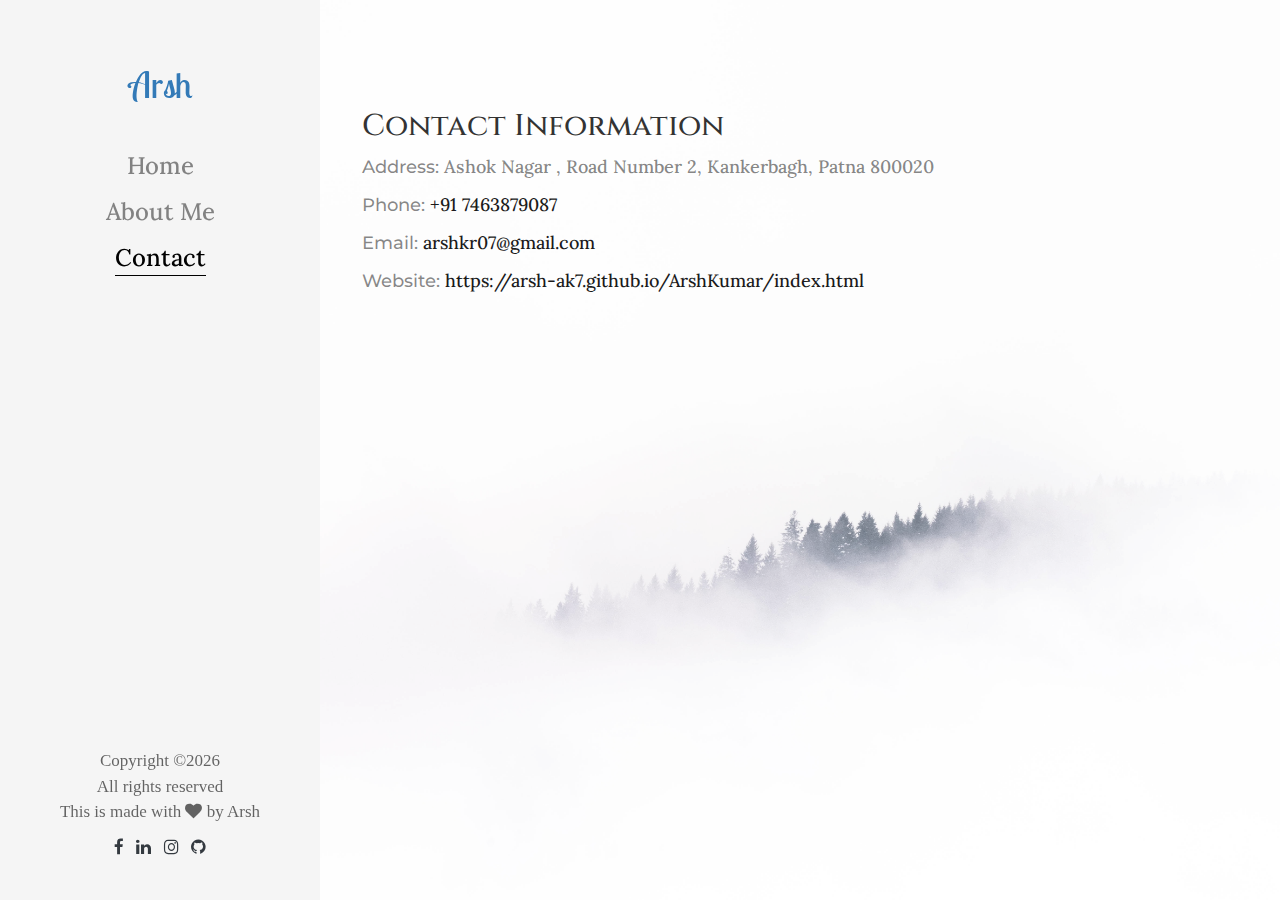
<file: Contact.html>
<!doctype html>
<html lang="en">
  <head>
    <title>Arsh</title>
    <meta charset="utf-8">
    <meta http-equiv="X-UA-Compatible" content="IE=edge">
    <meta name="viewport" content="width=device-width, initial-scale=1">
    <link rel="stylesheet" href="https://fonts.googleapis.com/css2?family=Lobster+Two&display=swap" >
    <link href="https://fonts.googleapis.com/css?family=Montserrat:300,400,500,700" rel="stylesheet">
    <link href='https://fonts.googleapis.com/css?family=Lora' rel='stylesheet' type='text/css'>
    <link href="https://fonts.googleapis.com/css2?family=Cinzel:wght@700&display=swap" rel="stylesheet">
    <link href="https://fonts.googleapis.com/css2?family=Playfair+Display&display=swap" rel="stylesheet">
    <link rel="stylesheet" href="css/bootstrap.min.css">
    <link rel="stylesheet" href="css/styles.css">
    <link rel="stylesheet" href="https://stackpath.bootstrapcdn.com/font-awesome/4.7.0/css/font-awesome.min.css">
  </head>
<body>
<div id="arsh-page">
    <a href="#" class="js-colorlib-nav-toggle arsh-nav-toggle"><i></i></a>
    <aside id="arsh-aside" role="complementary" class="js-fullheight text-center">
      <h1 id="logo"><a href="index.html">Arsh</a></h1>
      <nav id="main-menu" role="navigation">
        <ul class="arsh-ul">
          <li><a href="index.html">Home</a></li>
          <li><a href="aboutme.html">About Me</a></li>
          <li class="arsh-active"><a href="contact.html">Contact </a></li>
        </ul>
      </nav>

      <div class="arsh-footer">
        <p>
        Copyright &copy;<script>document.write(new Date().getFullYear());</script><br> All rights reserved <br> This is made with <i class="fa fa-heart" aria-hidden="true"></i> by Arsh
        <ul>
          <li><a href="https://www.facebook.com/arsh.kumar.ak7/" target="_blank"><i class="fa fa-facebook"></i></a></li>
          <li><a href="https://www.linkedin.com/in/arshkumar" target="_blank"><i class="fa fa-linkedin"></i></a></li>
          <li><a href="https://www.instagram.com/arsh_ak7/?hl=en" target="_blank"><i class="fa fa-instagram"></i></a></li>
          <li><a href="https://github.com/Arsh-ak7" target="_blank"><i class="fa fa-github"></i></a></li>
        </ul><!-- End of list -->
      </div><!-- End of footer-->
    </aside><!-- End of aside -->
    <div id="arsh-main">
      <div class="hero-wrap js-fullheight" style="background-image: url(image/img4.jpg);" data-stellar-background-ratio="0.5">
        <div class="overlay"></div>
      <section class="section contact-section">
        <div class="container">
          <div class="row mb-5 d-flex contact-info">
            <div class="col-md-12 mb-4">
              <div class="w-100"></div>
              <h2 class="contact-heading">Contact Information</h2>
            </div>
            <div class="col-md-3">
              <p><span class="contact-heads">Address: </span> Ashok Nagar , Road Number 2, Kankerbagh, Patna 800020</p>
            </div>
            <div class="col-md-3">
              <p><span class="contact-heads">Phone: </span> <a href="tel://7463879087">+91 7463879087</a></p>
            </div>
            <div class="col-md-3">
              <p><span class="contact-heads">Email: </span> <a href="mailto:arshkr07@gmail.com">arshkr07@gmail.com</a></p>
            </div>
            <div class="col-md-3">
              <p><span class="contact-heads">Website: </span> <a href="https://arsh-ak7.github.io/ArshKumar/index.html" target="_blank">https://arsh-ak7.github.io/ArshKumar/index.html</a></p>
            </div>  
          </div>
        </div>
      </section>
    </div>
    </div><!--End of Main-->
</div><!-- End of Arsh-page -->


  <!-- jQuery (Bootstrap JS plugins depend on it) -->
  <script src="js/jquery.min.js"></script>
  <script src="js/jquery-migrate-3.0.1.min.js"></script>
  <script src="js/bootstrap.min.js"></script>
  <script src="js/jquery.easing.1.3.js"></script>
  <script src="js/jquery.waypoints.min.js"></script>
  <script src="js/jquery.stellar.min.js"></script>
  <script src="js/owl.carousel.min.js"></script>
  <script src="js/jquery.magnific-popup.min.js"></script>
  <script src="js/aos.js"></script>
  <script src="js/scrollax.min.js"></script>
  <script src="js/main.js"></script>
    
</body>
</html>
</file>
<file: css/styles.css>
*,
*::before,*::after{
  box-sizing: border-box;
}

.col-1, .col-2, .col-3, .col-4, .col-5, .col-6, .col-7, .col-8, .col-9, .col-10, .col-11, .col-12, .col,
.col-auto, .col-sm-1, .col-sm-2, .col-sm-3, .col-sm-4, .col-sm-5, .col-sm-6, .col-sm-7, .col-sm-8, .col-sm-9, .col-sm-10, .col-sm-11, .col-sm-12, .col-sm,
.col-sm-auto, .col-md-1, .col-md-2, .col-md-3, .col-md-4, .col-md-5, .col-md-6, .col-md-7, .col-md-8, .col-md-9, .col-md-10, .col-md-11, .col-md-12, .col-md,
.col-md-auto, .col-lg-1, .col-lg-2, .col-lg-3, .col-lg-4, .col-lg-5, .col-lg-6, .col-lg-7, .col-lg-8, .col-lg-9, .col-lg-10, .col-lg-11, .col-lg-12, .col-lg,
.col-lg-auto, .col-xl-1, .col-xl-2, .col-xl-3, .col-xl-4, .col-xl-5, .col-xl-6, .col-xl-7, .col-xl-8, .col-xl-9, .col-xl-10, .col-xl-11, .col-xl-12, .col-xl,
.col-xl-auto {
  position: relative;
  width: 100%;
  min-height: 1px;
  padding-right: 15px;
  padding-left: 15px; 
}

@media (min-width: 768px){
  .col-md-8{
  margin-top: -250px !important;
  }
}

body{
  font-family: "comic san ms";
  margin:0;
  color:212529;
  font-size: 1.5rem;
  font-weight:500;
  line-height: 1.5;
  text-align: left;
  background-color: #fff;
}

body.offcanvas {
    overflow-x: hidden; 
}
    
body.offcanvas #arsh-aside {
    -moz-transform: translateX(0);
    -webkit-transform: translateX(0);
    -ms-transform: translateX(0);
    -o-transform: translateX(0);
    transform: translateX(0);
    width: 270px;
    background: #fff;
    z-index: 999;
    position: fixed; 
    }

body.offcanvas #arsh-main, body.offcanvas .arsh-nav-toggle {
    top: 0;
    -moz-transform: translateX(270px);
    -webkit-transform: translateX(270px);
    -ms-transform: translateX(270px);
    -o-transform: translateX(270px);
    transform: translateX(270px); 
    }

#arsh-page{
  width: 100%;
  overflow: hidden;
  position: relative;
}

#arsh-aside {
  padding-top: 3em;
  padding-bottom: 40px;
  padding-left: 3em;
  padding-right: 3em;
  width: 25%;
  position: fixed;
  bottom: 0;
  top: 0;
  left: 0;
  overflow-y: scroll;
  z-index: 1001;
  background: rgba(0, 0, 0, 0.04);
  -moz-transition: all 0.5s ease;
  -o-transition: all 0.5s ease;
  -webkit-transition: all 0.5s ease;
  -ms-transition: all 0.5s ease;
  transition: all 0.5s ease; 
}

.arsh-footer{
  position: absolute;
    bottom: 40px;
    right: 1.5em;
    left: 1.5em;
    font-size: 17px;
    font-weight: 400;
    color: rgba(0, 0, 0, 0.6);
    padding: 0 20px; 
}

#arsh-aside .arsh-footer{
  display: bock;
 }

#arsh-aside .arsh-footer ul{
  padding: 0;
  margin:0;
} 

#arsh-aside .arsh-footer ul li{
  list-style: none;
  display: inline;
}
#arsh-aside .arsh-footer ul li a{
  color: #343a40;
  padding:4px;
}

#arsh-aside .arsh-footer ul li a:hover,#arsh-aside .arsh-footer ul li a:active,#arsh-aside .arsh-footer ul li a:focus{
  text-decoration: none;
  color:#f05d23;
  outline: none;
}

#arsh-aside #main-menu ul{
  padding: 0;
  margin-top: 40px;
}
#arsh-aside #main-menu ul li{
  list-style: none;
  position: relative;
  padding: 3px 0 0 0;
  font-size: 24px;
  margin:0 0 7px 0;
  font-weight: 500;
  font-family: "Lora" , cursive;
}

#arsh-aside #main-menu ul li a{
  color: rgba(0,0,0,0.47);
  text-decoration: none;
  position: relative;
  padding: 10px 0;
  -moz-transition: all 0.3s ease;
    -o-transition: all 0.3s ease;
    -webkit-transition: all 0.3s ease;
    -ms-transition: all 0.3s ease;
    transition: all 0.3s ease;
}

#arsh-aside #main-menu ul li a:after{
      content: "";
      position: absolute;
          height: 1px;
          bottom: 7px;
          left: 0;
          right: 0;
          background-color: #000000;
          visibility: hidden;
          -webkit-transform: scaleX(0);
          -moz-transform: scaleX(0);
          -ms-transform: scaleX(0);
          -o-transform: scaleX(0);
          transform: scaleX(0);
          -webkit-transition: all 0.3s cubic-bezier(0.175, 0.885, 0.32, 1.275);
          -moz-transition: all 0.3s cubic-bezier(0.175, 0.885, 0.32, 1.275);
          -ms-transition: all 0.3s cubic-bezier(0.175, 0.885, 0.32, 1.275);
          -o-transition: all 0.3s cubic-bezier(0.175, 0.885, 0.32, 1.275);
          transition: all 0.3s cubic-bezier(0.175, 0.885, 0.32, 1.275);
}

#arsh-aside #main-menu ul li a:hover {
          text-decoration: none;
          color: black;
}

#arsh-aside #main-menu ul li a:hover:after {
            visibility: visible;
            -webkit-transform: scaleX(1);
            -moz-transform: scaleX(1);
            -ms-transform: scaleX(1);
            -o-transform: scaleX(1);
            transform: scaleX(1); 
}

#arsh-aside #main-menu ul li.arsh-active a {
        color: #000000; 
}

#arsh-aside #main-menu ul li.arsh-active a:after {
          visibility: visible;
          -webkit-transform: scaleX(1);
          -moz-transform: scaleX(1);
          -ms-transform: scaleX(1);
          -o-transform: scaleX(1);
          transform: scaleX(1); 
}

#arsh-aside #logo{
  font-family: "Lobster Two",cursive;
}

#arsh-aside #logo a{
  text-decoration: none;
}

#arsh-main{
  width:100%;
  float:right;
  -moz-transition: all 0.5s ease;
  -o-transition: all 0.5s ease;
  -webkit-transition: all 0.5s ease;
  -ms-transition: all 0.5s ease;
  transition: all 0.5s ease;
}

.arsh-nav-toggle{
  cursor: pointer;
  transition: none;
}

.arsh-nav-toggle.active i::before, .arsh-nav-toggle.active i::after{
  background: #000000;
}

.arsh-nav-toggle.dark.active i::before, .arsh-nav-toggle.dark.active i::after{
  background: #000000;
}

.arsh-nav-toggle:hover , .arsh-nav-toggle:active, .arsh-nav-toggle:focus{
  outline: none;
  border-bottom: none !important;
}

.arsh-nav-toggle i{
  position: relative;
    display: inline-block;
    width: 30px;
    height: 2px;
    color: #000000;
    font: bold 14px/.4 Helvetica;
    text-transform: uppercase;
    text-indent: -55px;
    background: #000000;
    -webkit-transition: all .2s ease-out;
    -o-transition: all .2s ease-out;
    transition: all .2s ease-out; 
}

.arsh-nav-toggle i::before, .arsh-nav-toggle i::after {
      content: '';
      width: 30px;
      height: 2px;
      background: #000000;
      position: absolute;
      left: 0;
      -moz-transition: all 0.2s ease;
      -o-transition: all 0.2s ease;
      -webkit-transition: all 0.2s ease;
      -ms-transition: all 0.2s ease;
      transition: all 0.2s ease; }

.arsh-nav-toggle.dark i {
    position: relative;
    color: #000000;
    background: #000000;
    -webkit-transition: all .2s ease-out;
    -o-transition: all .2s ease-out;
    transition: all .2s ease-out; 
}

.arsh-nav-toggle.dark i::before, .arsh-nav-toggle.dark i::after {
      background: #000000;
      -moz-transition: all 0.2s ease;
      -o-transition: all 0.2s ease;
      -webkit-transition: all 0.2s ease;
      -ms-transition: all 0.2s ease;
      transition: all 0.2s ease; 
}

.arsh-nav-toggle i::before {
  top: -7px; 
}

.arsh-nav-toggle i::after {
  bottom: -7px; 
}

.arsh-nav-toggle:hover i::before {
  top: -10px; 
}

.arsh-nav-toggle:hover i::after {
  bottom: -10px; 
}

.arsh-nav-toggle.active i {
  background: transparent; 
}

.arsh-nav-toggle.active i::before {
  top: 0;
  -webkit-transform: rotateZ(45deg);
  -moz-transform: rotateZ(45deg);
  -ms-transform: rotateZ(45deg);
  -o-transform: rotateZ(45deg);
  transform: rotateZ(45deg); 
}

.arsh-nav-toggle.active i::after {
  bottom: 0;
  -webkit-transform: rotateZ(-45deg);
  -moz-transform: rotateZ(-45deg);
  -ms-transform: rotateZ(-45deg);
  -o-transform: rotateZ(-45deg);
  transform: rotateZ(-45deg); 
}

.arsh-nav-toggle {
  position: fixed;
  left: -12px;
  top: 0px;
  z-index: 9999;
  cursor: pointer;
  opacity: 1;
  visibility: hidden;
  padding: 20px;
  -moz-transition: all 0.5s ease;
  -o-transition: all 0.5s ease;
  -webkit-transition: all 0.5s ease;
  -ms-transition: all 0.5s ease;
  transition: all 0.5s ease; 
}


.hero-wrap{
  width: 100%;
  height:100%;
  position: relative;
  z-index: 0;
}

.hero-wrap.hero-wrap-2 .overlay {
   opacity: .8; 
}

.hero-wrap .overlay {
    position: absolute;
    top: 0;
    left: 0;
    right: 0;
    bottom: 0;
    content: '';
    opacity: .3;
    background: #fff;
    z-index: 0;
}

.hero-wrap .text {
  z-index: 1;
  font-size: 18px;
  font-weight: 500; 
}

.hero-wrap .text .img {
  width: 200px;
  height: 200px;
  margin: 0 auto;
  -webkit-border-radius: 50%;
  -moz-border-radius: 50%;
  -ms-border-radius: 50%;
  border-radius: 50%; 
}

div.hero-wrap.js-fullheight {
  background-image: url(image/img4.jpg); background-position: 50% !important;

}
.hero-wrap .text .subheading {
  font-size: 24px;
  color: #bfbfbf;
  font-weight: 300;
}

.hero-wrap .text h1 {
  letter-spacing: 1px;
  font-weight: 900; 
  font-family: "Cinzel",serif;
}

.hero-wrap ,.img{
  background-size: cover;
  background-repeat: no-repeat;
  background-position: center center; 
}

.text-center{
  text-align: center !important;
}

.align-items-center {
    -webkit-box-align: center !important;
    -ms-flex-align: center !important;
    align-items: center !important;
}

.justify-content-center {
    -webkit-box-pack: center !important;
    -ms-flex-pack: center !important;
    justify-content: center !important;
}

.d-flex {
    display: -webkit-box !important;
    display: -ms-flexbox !important;
    display: flex !important;
}

.hero-wrap .text p{
  font-family: 'Playfair Display', serif;
  font-weight: 450;
}

.hero-wrap .text h5{
  font-weight: 700;
}

.section{
  padding: 6em 1.8em;
  position: relative;
}

.row {
  display: -webkit-box;
  display: -ms-flexbox;
  display: flex;
  -ms-flex-wrap: wrap;
  flex-wrap: wrap;
  margin-right: -15px;
  margin-left: -15px; 
}
  
  .mb-5{
  margin-bottom: 3rem !important; 
}

  .container {
  width: 100%;
  padding-right: 15px;
  padding-left: 15px;
  margin-right: auto;
  margin-left: auto; 
}

  @media (min-width: 576px) {
    .container {
      max-width: 540px; 
      } 
    }

  @media (min-width: 768px) {
    .container {
      max-width: 720px; 
      } 
    }

  @media (min-width: 992px) {
    .container {
      max-width: 960px; 
      } 
    }

  @media (min-width: 1200px) {
    .container {
      max-width: 1140px; 
      } 
    }

.d-flex {
  display: -webkit-box !important;
  display: -ms-flexbox !important;
  display: flex !important; 
}

.col-md-12 {
  -webkit-box-flex: 0;
  -ms-flex: 0 0 100%;
  flex: 0 0 100%;
  max-width: 100%; 
}

.w-100{
  width: 100% important;
}

h2.contact-heading{
  font-family:"Cinzel",serif ;
}

.contact-section .contact-info p{
  font-size:1.2em;
  font-family: "Lora",cursive;
  font-weight:520;
  color:rgba(0,0,0,0.47);
}


.contact-section .contact-info p a{
  font-weight: 470;
  color:#1a1a1a;
  text-decoration: none;
  font-family: "Lora", cursive;
}

.contact-section .contact-info p span{
  font-weight:500;
  color:rgba(0,0,0,0.47);
  font-family: "Montserrat",serif;
}

@media(min-width: 992px){
  #arsh-aside{
    width: 25%;
  }
  #arsh-main{
  width: 75%;
}
}

@media (max-width: 991.97px){
  .arsh-nav-toggle{
    visibility: visible;
    opacity: 1;
  }
  #arsh-aside {
    width: 270px;
    -moz-transform: translateX(-270px);
    -webkit-transform: translateX(-270px);
    -ms-transform: translateX(-270px);
    -o-transform: translateX(-270px);
    transform: translateX(-270px);
    padding-top: 2em;
    background: rgba(0, 0, 0, 0.04); 
  } 

}

@media (min-width: 768px){
  .col-md-8{
    -webkit-box-flex:0;
    -ms-flex: 0;
    flex: 0 0 66.66667%;
    max-width:66.66667%;

  }
}

.edu-desc{
  padding-top: 20px;
}

h1.edu-heading{
  text-align: center;
  font-family: "Cinzel",serif;
}

h1.info-heading{
  font-family: 'Cormorant Garamond', serif;
}

.container-2 {
  width: 100%;
  background: rgba(0,0,0,0.012);
  padding-right: 15px;
  padding-left: 15px;
  margin-right: auto;
  margin-left: auto; 
  text-align: center;
}

  @media (min-width: 576px) {
    .container-2 {
      max-width: 540px; 
      } 
    }

  @media (min-width: 768px) {
    .container-2 {
      max-width: 720px; 
      } 
    }

  @media (min-width: 992px) {
    .container-2 {
      max-width: 960px; 
      } 
    }

  @media (min-width: 1200px) {
    .container-2 {
      max-width: 1140px; 
      } 
    }

    hr{
      width: 294px;
      height: 2px;
      border-top: 1.2px solid #555;
    }

    hr.pseudo-hr{
      width:100%;
      height:0;
      border: 1px solid #000; 
    }


    .container-2 p{
      font-family: "Lora",cursive;
      font-weight: 500;
      font-size:19px;
    }

.container-2 p a{
  color: black;
  text-decoration: none;
  position: relative;
  padding: 10px 0;
  -moz-transition: all 0.3s ease;
  -o-transition: all 0.3s ease;
  -webkit-transition: all 0.3s ease;
  -ms-transition: all 0.3s ease;
  transition: all 0.3s ease;
}

.container-2 p a:after{
    content: "";
    position: absolute;
    height: 1px;
    bottom: 7px;
    left: 0;    
    right: 0;
    background-color: #000000;
    visibility: hidden;
    -webkit-transform: scaleX(0);
    -moz-transform: scaleX(0);
    -ms-transform: scaleX(0);
    -o-transform: scaleX(0);
    transform: scaleX(0);
    -webkit-transition: all 0.3s cubic-bezier(0.175, 0.885, 0.32, 1.275);
    -moz-transition: all 0.3s cubic-bezier(0.175, 0.885, 0.32, 1.275);
    -ms-transition: all 0.3s cubic-bezier(0.175, 0.885, 0.32, 1.275);
    -o-transition: all 0.3s cubic-bezier(0.175, 0.885, 0.32, 1.275);
    transition: all 0.3s cubic-bezier(0.175, 0.885, 0.32, 1.275);
}

.container-2 p a:hover {
    text-decoration: none;
    color: black;
}

.container-2 p a:hover:after {
    visibility: visible;
    -webkit-transform: scaleX(1);
    -moz-transform: scaleX(1);
    -ms-transform: scaleX(1);
    -o-transform: scaleX(1);
    transform: scaleX(1); 
}

h2.scd{
  opacity: 0.5;
  color: rgba(0,0,0,0.47);
}
</file>
